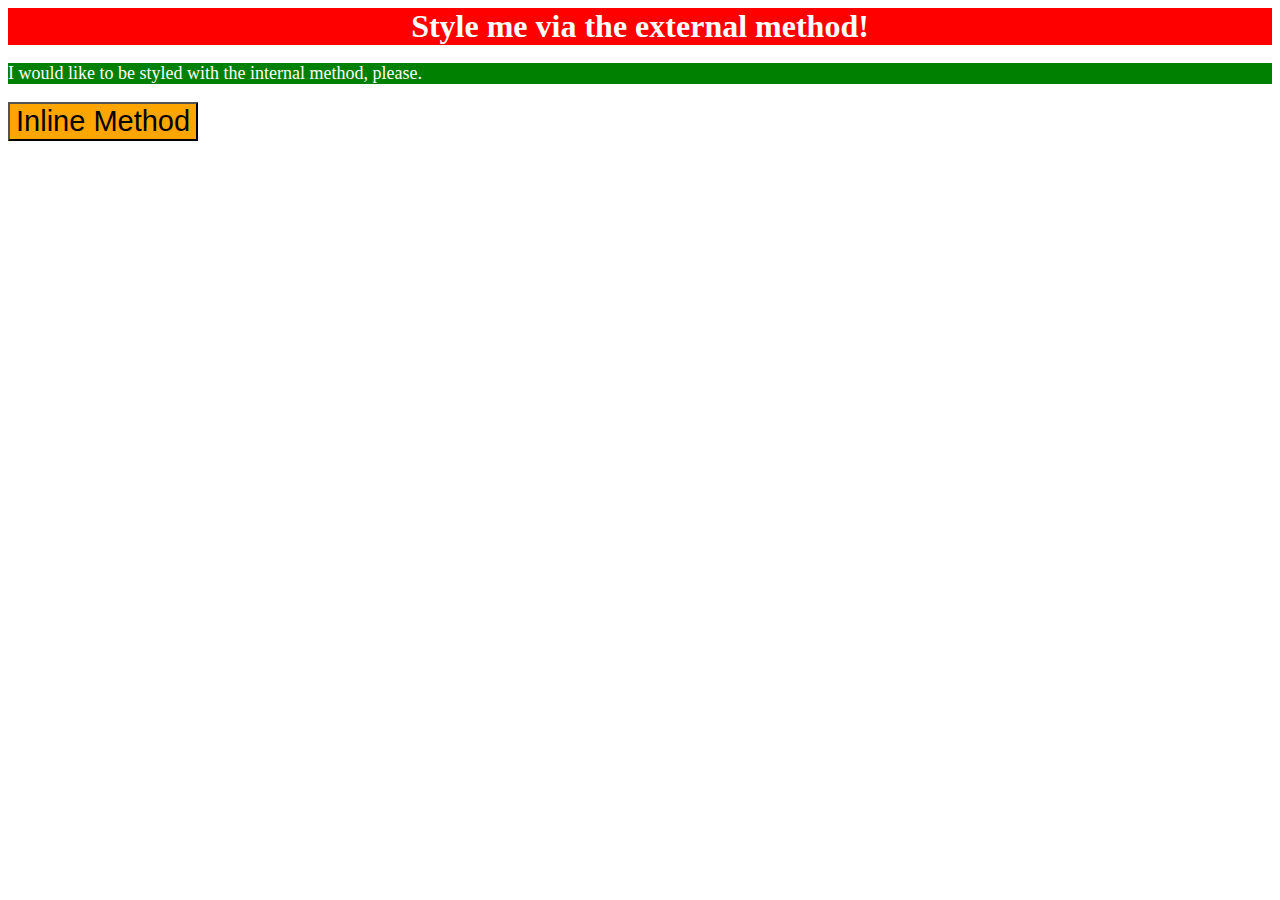
<file: index.html>
<!DOCTYPE html>
<html lang="en">
  <head>
    <meta charset="UTF-8">
    <meta http-equiv="X-UA-Compatible" content="IE=edge">
    <meta name="viewport" content="width=device-width, initial-scale=1.0">
    <title>Methods for Adding CSS</title>
    <link rel="stylesheet" href="index.css">
    <style>
        p {
            color: white;
            background-color: green;
            font-size: 18px;
        }
        
    </style>
  </head>
  <body>
    <div>Style me via the external method!</div>
    <p>I would like to be styled with the internal method, please.</p>
    <button style="background-color: orange; font-size: 29px;">Inline Method</button>
  </body>
</html>
</file>
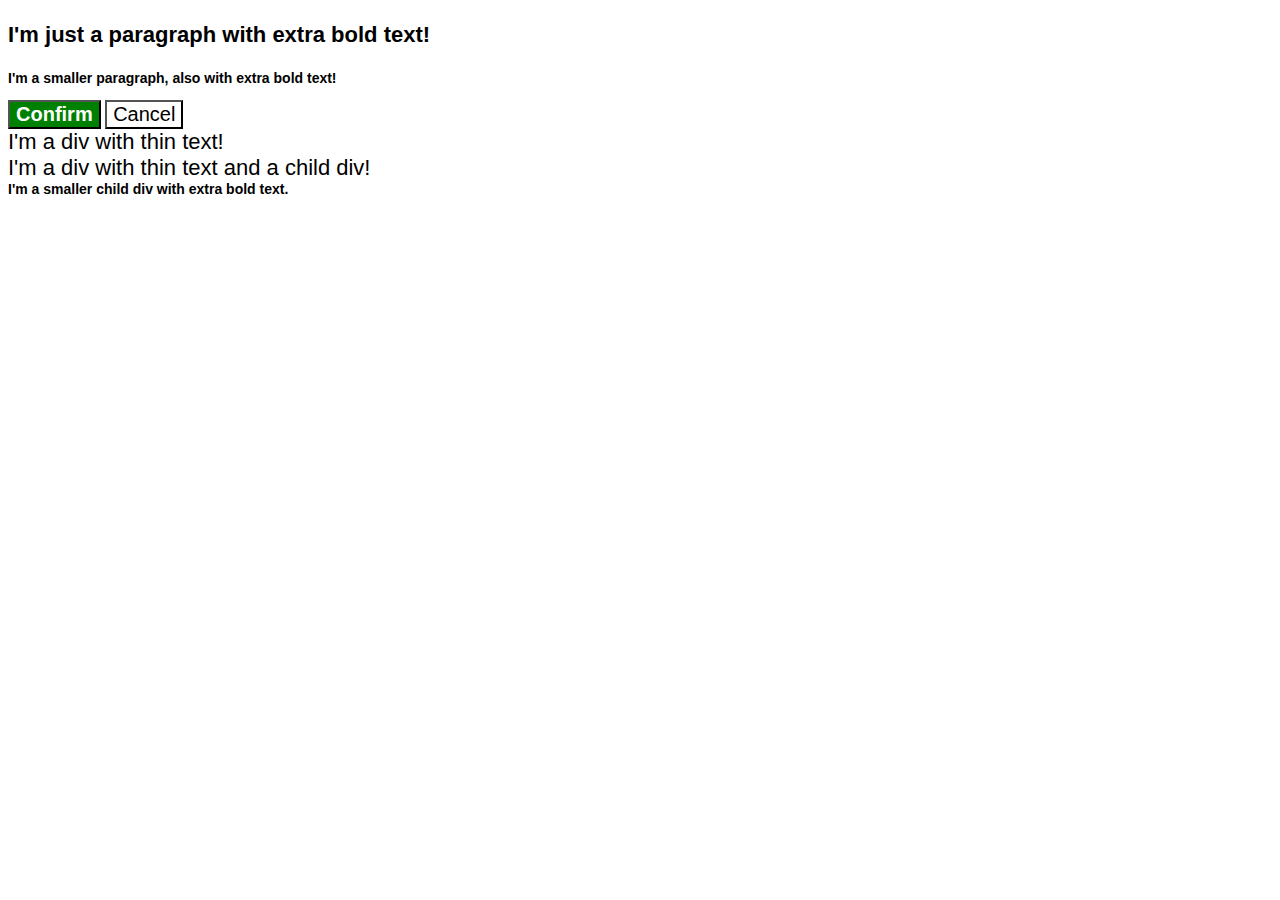
<file: index2.html>
<!DOCTYPE html>
<html lang="en">
  <head>
    <meta charset="UTF-8">
    <meta http-equiv="X-UA-Compatible" content="IE=edge">
    <meta name="viewport" content="width=device-width, initial-scale=1.0">
    <title>Fix the Cascade</title>
    <link rel="stylesheet" href="index2.css">
  </head>
  <body>
    <p class="para">I'm just a paragraph with extra bold text!</p>
    <p class="para small-para">I'm a smaller paragraph, also with extra bold text!</p>

    <button id="confirm-button" class="button confirm">Confirm</button>
    <button id="cancel-button" class="button cancel">Cancel</button>

    <div class="text">I'm a div with thin text!</div>
    <div class="text">I'm a div with thin text and a child div!
      <div class="text child">I'm a smaller child div with extra bold text.</div>
    </div>
  </body>
</html>
</file>
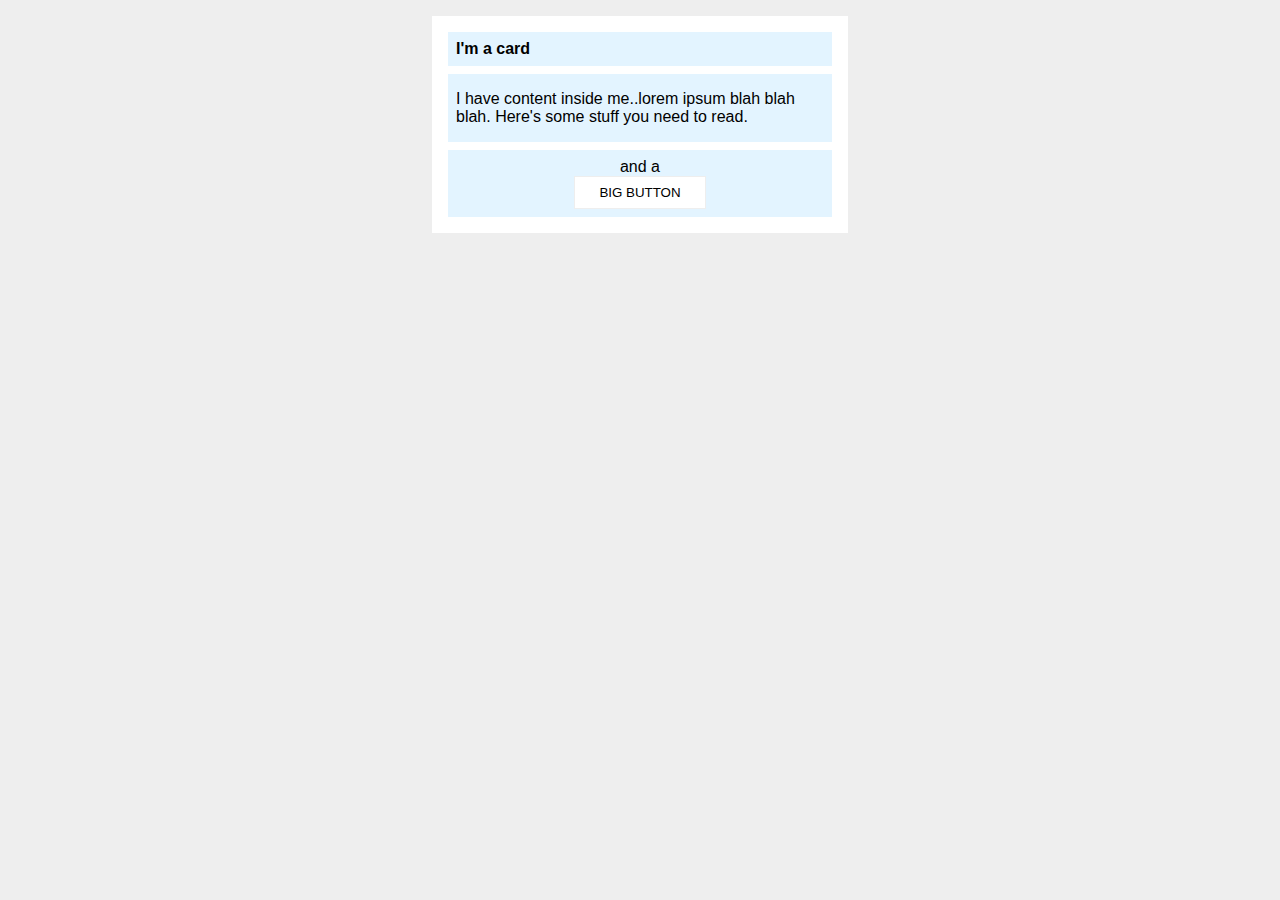
<file: index3.html>
<!DOCTYPE html>
<html lang="en">
  <head>
    <meta charset="UTF-8">
    <meta http-equiv="X-UA-Compatible" content="IE=edge">
    <meta name="viewport" content="width=device-width, initial-scale=1.0">
    <title>Margin and Padding exercise 2</title>
    <link rel="stylesheet" href="index3.css">
  </head>
  <body>
    <div class="card">
      <h1 class="title">I'm a card</h1>
      <div class="content">I have content inside me..lorem ipsum blah blah blah. Here's some stuff you need to read.</div>
      <div class="button-container">and a <button>BIG BUTTON</button></div>
    </div>
  </body>
</html>
</file>
<file: index.css>
div {
    background-color: red;
    color: white;
    font-size: 32px;
    text-align: center;
    font-weight: bold;
}
</file>
<file: index2.css>
body {
    font-family: Arial, Helvetica, sans-serif;
  }
  
  .para,
  .small-para {
    color: hsl(0, 0%, 0%);
    font-weight: 800;
  }
  
  
  
  .para {
    font-size: 22px;
  }
  .small-para {
    font-size: 14px;
    font-weight: 800;
  }
  .button {
    background-color: rgb(255, 255, 255);
    color: rgb(0, 0, 0);
    font-size: 20px;
  }

  .confirm {
    background: green;
    color: white;
    font-weight: bold;
  } 

  
  
  div.text {
    color: rgb(0, 0, 0);
    font-size: 22px;
    font-weight: 100;
  }

  .text.child {
    color: rgb(0, 0, 0);
    font-weight: 800;
    font-size: 14px;
  }
</file>
<file: index3.css>
body {
    background: #eee;
    font-family: sans-serif;
  }
  
  .card {
    width: 400px;
    background: #fff;
    margin: 16px auto;
    padding: 8px;
  }
  
  .title {
    background: #e3f4ff;
    font-size: 16px;
    margin: 8px;
    padding: 8px;
  }
  
  .content {
    background: #e3f4ff;
    margin: 8px;
    padding: 16px 8px;
  }
  
  .button-container {
    text-align: center;
    background: #e3f4ff;
    margin: 8px;
    padding: 8px;
  }
  
  button {
    display: block;
    background: white;
    border: 1px solid #eee;
    padding: 8px 24px;
    margin: 0 auto;
  }
</file>
